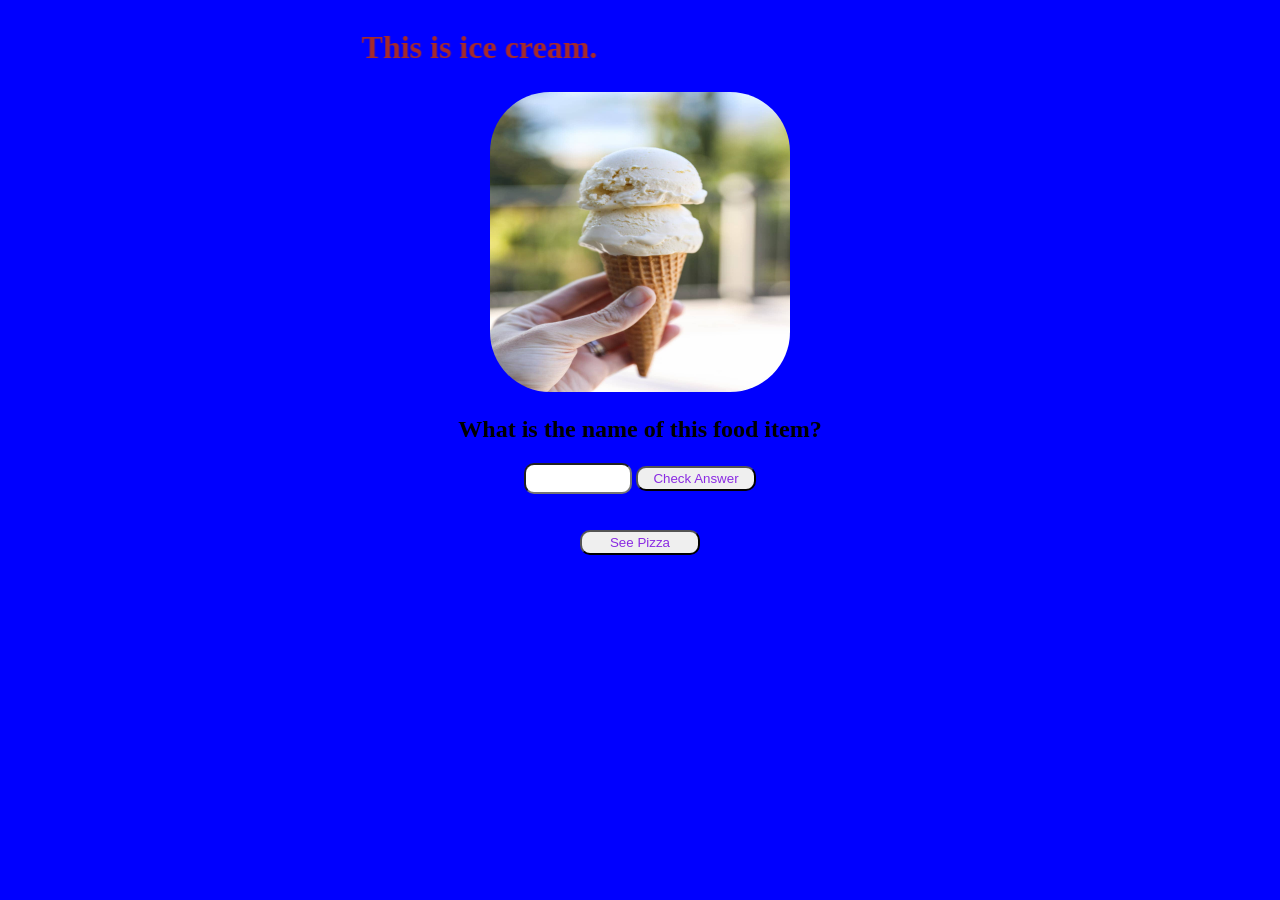
<file: index.html>
<!DOCTYPE html>
<html lang="en">
<head>
    <meta charset="UTF-8">
    <meta name="viewport" content="width=device-width, initial-scale=1.0">
    <title>Toppings</title>
    <link rel="stylesheet" href="styles.css">
</head>
<body>
    <marquee direction="right"><h1>This is ice cream.</h1> </marquee>

    <img src="icecream.png" alt="topping">

    <h2>What is the name of this food item?</h2>
    <form>
    <input type="text" id="food">
    <button onclick="func()">Check Answer</button>
    </form>
<br><br>
    <a href="index2.html"><button>See Pizza</button></a>
    <script>
    function func(){

        let a = document.getElementById("food").value.toLowerCase().trim();
        let b = "ice cream";

            if (a===b){
                alert("yay it is correct!");
            } else {
                alert("you are wrong! (Ans Hint: check top line.)");
            }
        }
    </script>
</body>
</html>
</file>
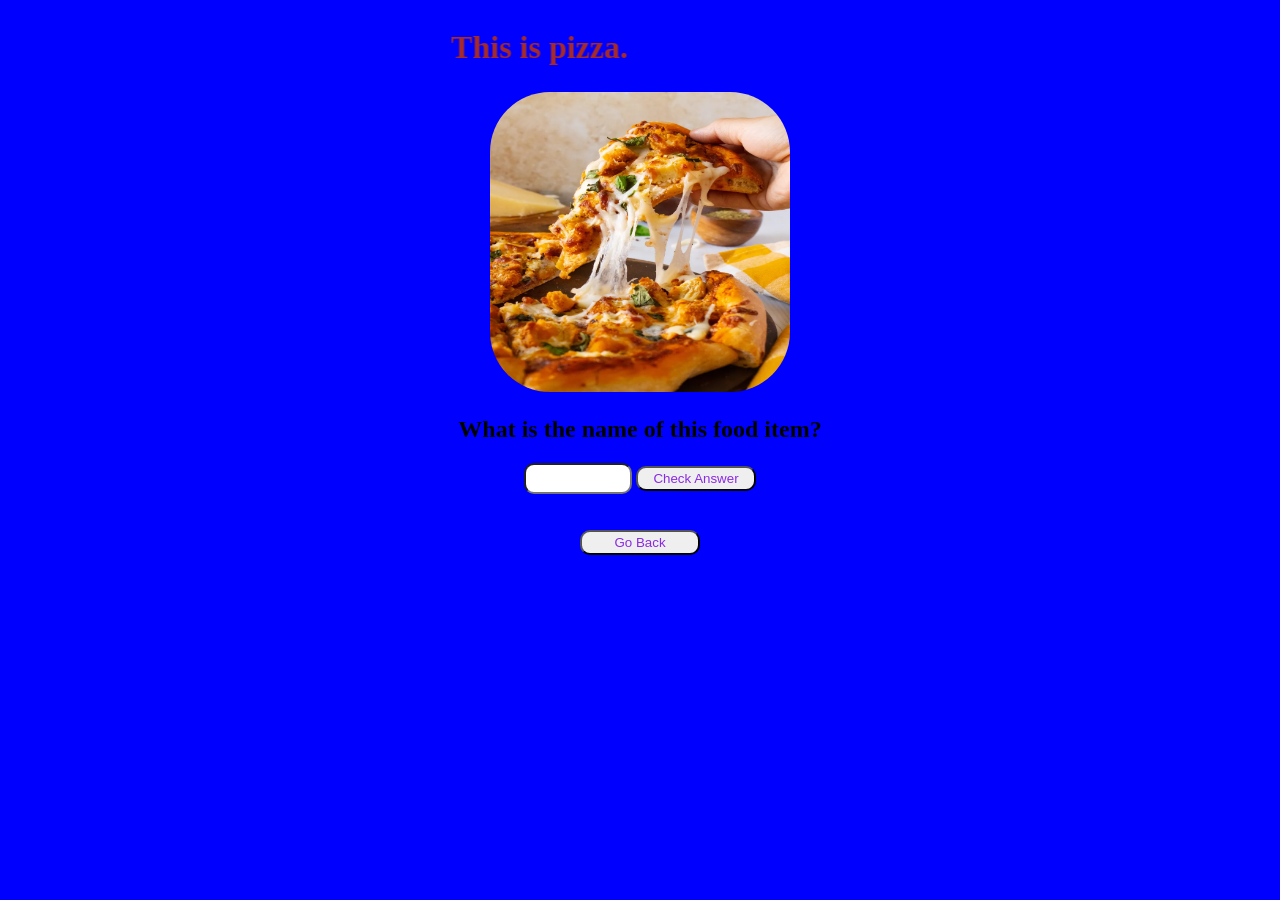
<file: index2.html>
<!DOCTYPE html>
<html lang="en">
<head>
    <meta charset="UTF-8">
    <meta name="viewport" content="width=device-width, initial-scale=1.0">
    <title>Toppings</title>
    <link rel="stylesheet" href="styles.css">
</head>
<body>
    <marquee direction="right" ><h1>This is pizza.</h1> </marquee>

    <img src="pizza.png" alt="topping">

    <h2>What is the name of this food item?</h2>
    <form>
    <input type="text" id="food">
    <button onclick="func()">Check Answer</button>
    </form>

    <br><br>
    <a href="index.html"><button>Go Back</button></a>

    <script>
    function func(){

        let a = document.getElementById("food").value.toLowerCase().trim();
        let b = "pizza";

            if (a===b){
                alert("yay it is correct!");
            } else {
                alert("you are wrong! (Ans Hint: check top line.)");
            }
        }
    </script>
</body>
</html>
</file>
<file: styles.css>
body {
    background: blue;
    text-align: center;
}

h1 {
    text-align: center;
    color: brown;
}

img {
    text-align: center;
    height: 300px;
    width: 300px;
    border-radius: 20%;
}

input {
    height: 25px;
    width: 100px;
    border-radius: 10px;
}

button {
    height: 25px;
    width: 120px;
    color: blueviolet;
    border-radius: 10px;
}
</file>
